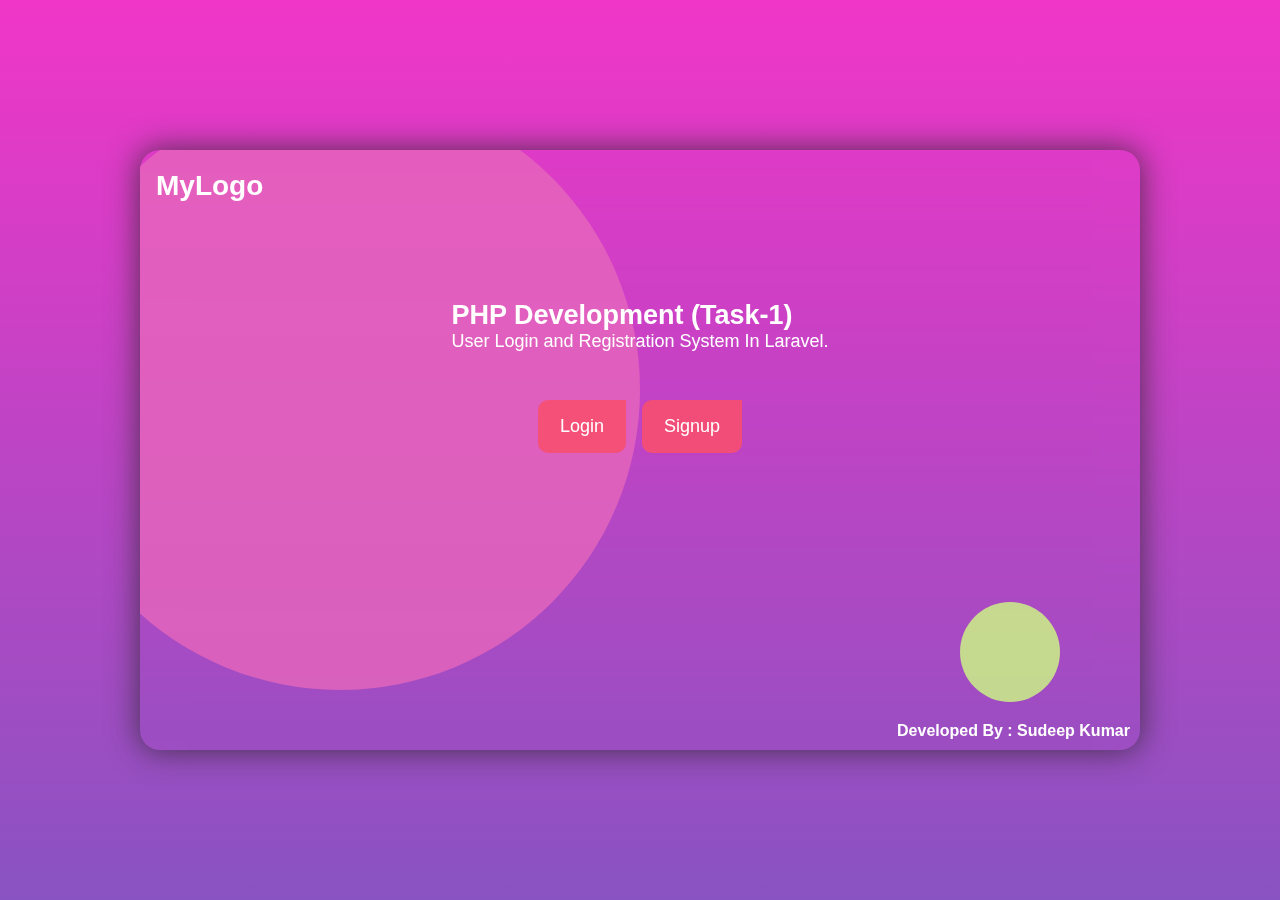
<file: index.html>
<!DOCTYPE html>
<html lang="en">
<head>
    <meta charset="UTF-8">
    <meta http-equiv="X-UA-Compatible" content="IE=edge">
    <meta name="viewport" content="width=device-width, initial-scale=1.0">
    <title>Home - PHP Development (Task-1)</title>
    <link rel="stylesheet" href="css/main.css">
</head>
<body>
    <div class="wrapper">
            <div class="logo">
                <h4>MyLogo</h4>
            </div>
            <div class="main">
                <div class="title">                
                    <h2>PHP Development (Task-1)</h2>
                    <p>User Login and Registration System In Laravel.</p>
                </div>            
                <div class="navBtn">
                    <a href="login.html" class="btn1">Login</a>
                    <a href="signup.html" class="btn2">Signup</a>
                </div>
            </div>
            <div class="tag">                
                <h4>Developed By : Sudeep Kumar</h4>
            </div>
    </div>
</body>
</html>
</file>
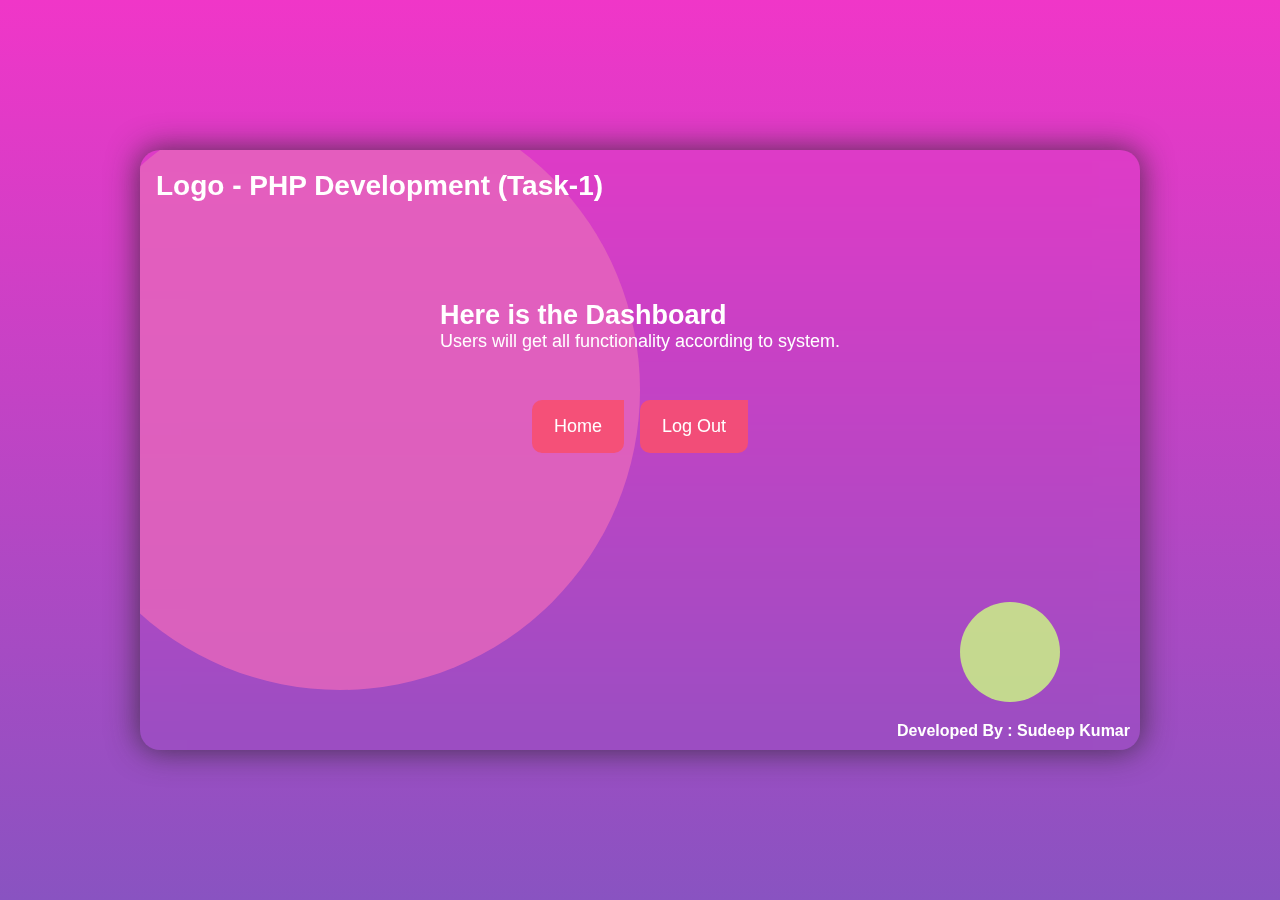
<file: dashboard.html>
<!DOCTYPE html>
<html lang="en">
<head>
    <meta charset="UTF-8">
    <meta http-equiv="X-UA-Compatible" content="IE=edge">
    <meta name="viewport" content="width=device-width, initial-scale=1.0">
    <title>Dashboard - PHP Development (Task-1)</title>
    <link rel="stylesheet" href="css/main.css">
</head>
<body>
     <div class="wrapper">
            <div class="logo">
                <h4>Logo - PHP Development (Task-1)</h4>
            </div>
            <div class="main">
                <div class="title">                
                    <h2>Here is the Dashboard</h2>
                    <p>Users will get all functionality according to system.</p>
                </div>            
                <div class="navBtn">
                    <a href="index.html" class="btn2">Home</a>
                    <a href="#" class="btn2">Log Out</a>
                </div>
            </div>
            <div class="tag">                
                <h4>Developed By : Sudeep Kumar</h4>
            </div>
    </div>
</body>
</html>
</file>
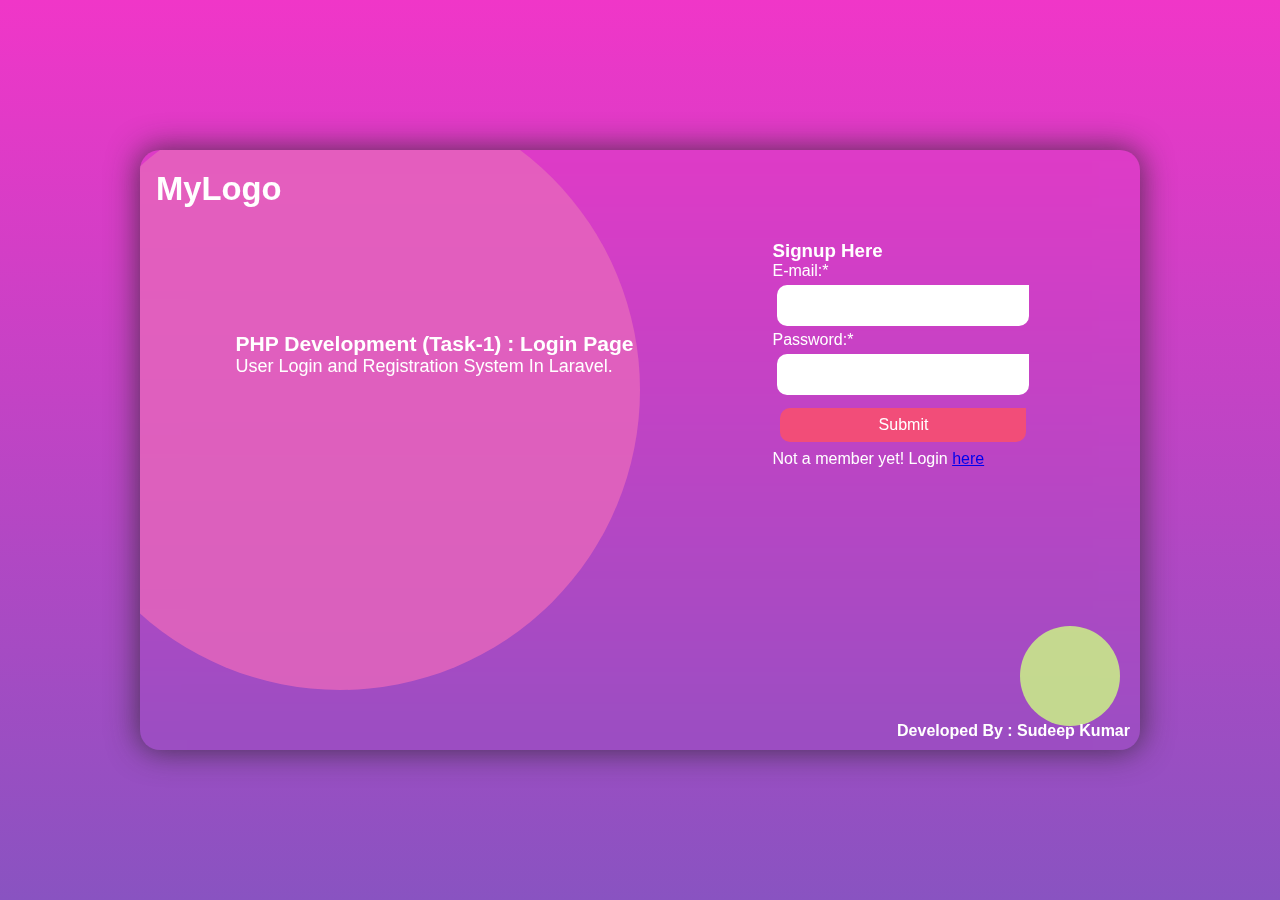
<file: login.html>
<!DOCTYPE html>
<html lang="en">
<head>
    <meta charset="UTF-8">
    <meta http-equiv="X-UA-Compatible" content="IE=edge">
    <meta name="viewport" content="width=device-width, initial-scale=1.0">
    <title>Login - PHP Development (Task-1)</title>
    <link rel="stylesheet" href="css/index.css">
</head>
<body>
    <div class="wrapper">
            <div class="logo">
                <h3>MyLogo</h3>
            </div>
            <div class="main">
                <div class="title">                
                    <h3>PHP Development (Task-1) : Login Page</h3>
                    <p>User Login and Registration System In Laravel.</p>
                </div>            
                <div class="navBtn">
                    <div class="heading">
                        <h3>Signup Here</h3>
                    </div>
                    <form action="">
                        <div class="userinput email">
                            <label for="input2">E-mail:*</label>
                            <input type="email" name="email" id="input2">
                        </div>
                        <div class="userinput password">
                            <label for="input3">Password:*</label>
                            <input type="password" name="password" id="input3">
                        </div>
                        <div class="userinput submit">
                            <button type="submit">Submit</button>
                        </div>
                        <p>Not a member yet! Login <a href="signup.html">here</a></p>
                    </form>
                </div>
            </div>
            <div class="tag">                
                <h4>Developed By : Sudeep Kumar</h4>
            </div>
    </div>
</body>
</html>
</file>
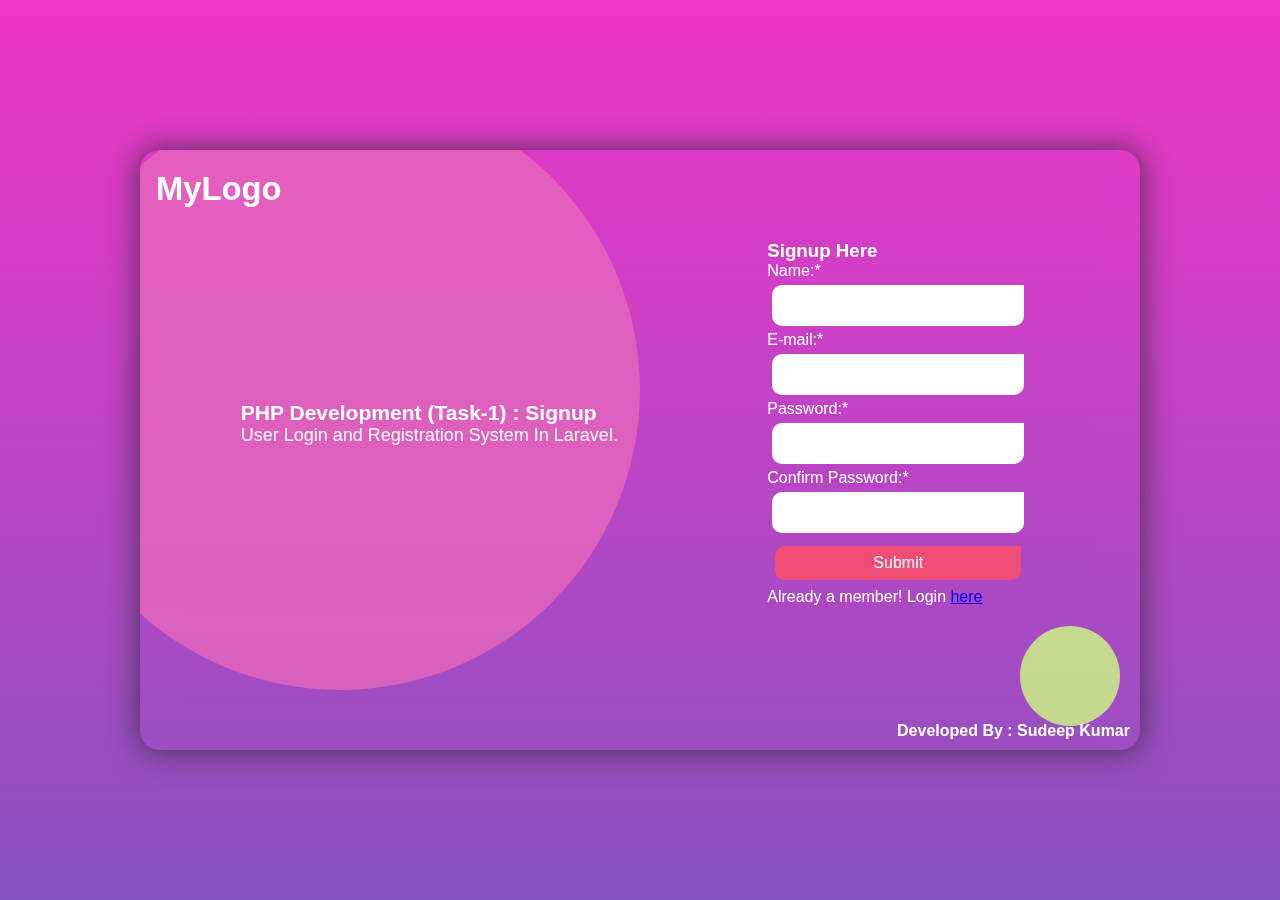
<file: signup.html>
<!DOCTYPE html>
<html lang="en">
<head>
    <meta charset="UTF-8">
    <meta http-equiv="X-UA-Compatible" content="IE=edge">
    <meta name="viewport" content="width=device-width, initial-scale=1.0">
    <title>Signup - PHP Development (Task-1)</title>
   <link rel="stylesheet" href="css/index.css">
</head>
<body>
    <div class="wrapper">
            <div class="logo">
                <h3>MyLogo</h3>
            </div>
            <div class="main">
                <div class="title">                
                    <h3>PHP Development (Task-1) : Signup</h3>
                    <p>User Login and Registration System In Laravel.</p>
                </div>            
                <div class="navBtn">
                    <div class="heading">
                        <h3>Signup Here</h3>
                    </div>
                    <form action="">
                        <div class="userinput name">
                            <label for="input1">Name:*</label>
                            <input type="text" name="name" id="input1">
                        </div>
                        <div class="userinput email">
                            <label for="input2">E-mail:*</label>
                            <input type="email" name="email" id="input2">
                        </div>
                        <div class="userinput password">
                            <label for="input3">Password:*</label>
                            <input type="password" name="password" id="input3">
                        </div>
                        <div class="userinput cn-password">
                            <label for="input4">Confirm Password:*</label>
                            <input type="password" name="confirmPassword" id="input4">
                        </div>
                        <div class="userinput submit">
                            <button type="submit">Submit</button>
                        </div>
                        <p>Already a member! Login <a href="login.html">here</a></p>
                    </form>
                </div>
            </div>
            <div class="tag">                
                <h4>Developed By : Sudeep Kumar</h4>
            </div>
    </div>
</body>
</html>
</file>
<file: css/main.css>
*{
    margin: 0;
    padding: 0;
    box-sizing: border-box;
    font-family: Verdana, Geneva, Tahoma, sans-serif;
}
body{
    background: rgb(137,83,193);
    background: linear-gradient(0deg, rgba(137,83,193,1) 0%, rgba(240,54,200,1) 100%);
    min-height: 100vh;
    overflow: auto;
    display: flex;
    align-items: center;
    justify-content: center;
}
#navlink{
    position: absolute;
    top:0;
    left:0;
    width: 100%;
    z-index: 12;
}
.wrapper{
    position: relative;
    max-width: 1000px;
    width: 96%;
    padding: 20px 16px;
    color: white;
    border-radius: 20px;
    height: 600px;
    box-shadow: 0px 0px 30px 2px rgba(39, 39, 39,0.7);            
    z-index: 10;
    overflow: hidden;
    backdrop-filter: blur(20px);
}
.wrapper::after,.wrapper::before{
    content: '';
    position: absolute;
    z-index: -10;
    background-color: black;
    border-radius: 50%;
    
}
.wrapper::before{
    width: 600px;
    height:600px;
    background-color: rgba(230, 103, 187,.8);
    top:-10%;
    left:-10%;
}
.wrapper::after{
    width: 100px;
    height:100px;
    background-color: rgba(205, 252, 130,.8);
    bottom:8%;
    right:8%;

}
.wrapper .logo{
    width: 100%;
    height: 30px;
    font-size: 28px;
}
.wrapper .main{
    display: flex;
    flex-wrap: wrap;
    flex-direction: column;
    justify-content: space-around;
}
.wrapper .title{
    margin: auto;
    margin-top: 80px;
    padding: 20px;
    font-size: 18px;
    display: flex;          
    flex-wrap: wrap;
    flex-direction: column;
    
}
.wrapper .tag{
    position: absolute;
    bottom: 10px;
    right: 10px;
}

.wrapper .navBtn{
    display: flex;
    flex-wrap: wrap;
    padding: 20px;
    margin: auto;            
}
.wrapper .navBtn a{
    text-decoration: none;
    padding: 16px 22px;
    margin: 8px;
    font-size: 18px;
    color: white;
    background: rgba(247, 79, 112, 0.9);
    border-radius: 10px 0px 10px 10px;
}
</file>
<file: css/index.css>
*{
    margin: 0;
    padding: 0;
    box-sizing: border-box;
    font-family: Verdana, Geneva, Tahoma, sans-serif;
}
body{
    background: rgb(137,83,193);
    background: linear-gradient(0deg, rgba(137,83,193,1) 0%, rgba(240,54,200,1) 100%);
    min-height: 100vh;
    overflow: auto;
    display: flex;
    align-items: center;
    justify-content: center;
}
.wrapper{
    position: relative;
    max-width: 1000px;
    min-height: 600px;
    width: 96%;
    padding: 20px 16px;
    color: white;
    border-radius: 20px;
    height: auto;
    box-shadow: 0px 0px 30px 2px rgba(39, 39, 39,0.7);            
    z-index: 10;
    overflow: hidden;
    backdrop-filter: blur(20px);
}
.wrapper::after,.wrapper::before{
    content: '';
    position: absolute;
    z-index: -10;
    background-color: black;
    border-radius: 50%;
    
}
.wrapper::before{
    width: 600px;
    height:600px;
    background-color: rgba(230, 103, 187,.8);
    top:-10%;
    left:-10%;
}
.wrapper::after{
    width: 100px;
    height:100px;
    background-color: rgba(205, 252, 130,.8);
    bottom:4%;
    right:2%;

}
.wrapper .logo{
    width: 100%;
    height: 30px;
    font-size: 28px;
}
.wrapper .main{
    display: flex;
    flex-wrap: wrap;
    justify-content: space-around;
    padding: 10px;
    margin: 10px 5px;
    min-height: 70%;
}
.wrapper .title{
    margin: auto;
    padding: 10px;
    font-size: 18px;
    display: flex;          
    flex-wrap: wrap;
    flex-direction: column;
    
}
.wrapper .tag{
    position: absolute;
    bottom: 10px;
    right: 10px;
}

.wrapper .navBtn{
    display: flex;
    flex-direction: column;
    flex-wrap: wrap;
    padding: 20px;
    margin: auto;            
}
.userinput{
    width:100%;
    display: flex;
    flex-direction: column;
}.userinput input{
    margin: 5px;
    outline: none;
    border: none;
    box-shadow: none;
    padding: 10px;
    font-size: 18px;
    border-radius: 10px 0px 10px 10px;
    
}
.wrapper .navBtn button{
    text-decoration: none;
    padding: 8px 12px;
    margin: 8px;
    font-size: 16px;
    color: white;
    border:none;
    outline: none;
    background: rgba(247, 79, 112, 0.9);
    border-radius: 10px 0px 10px 10px;
}
</file>
